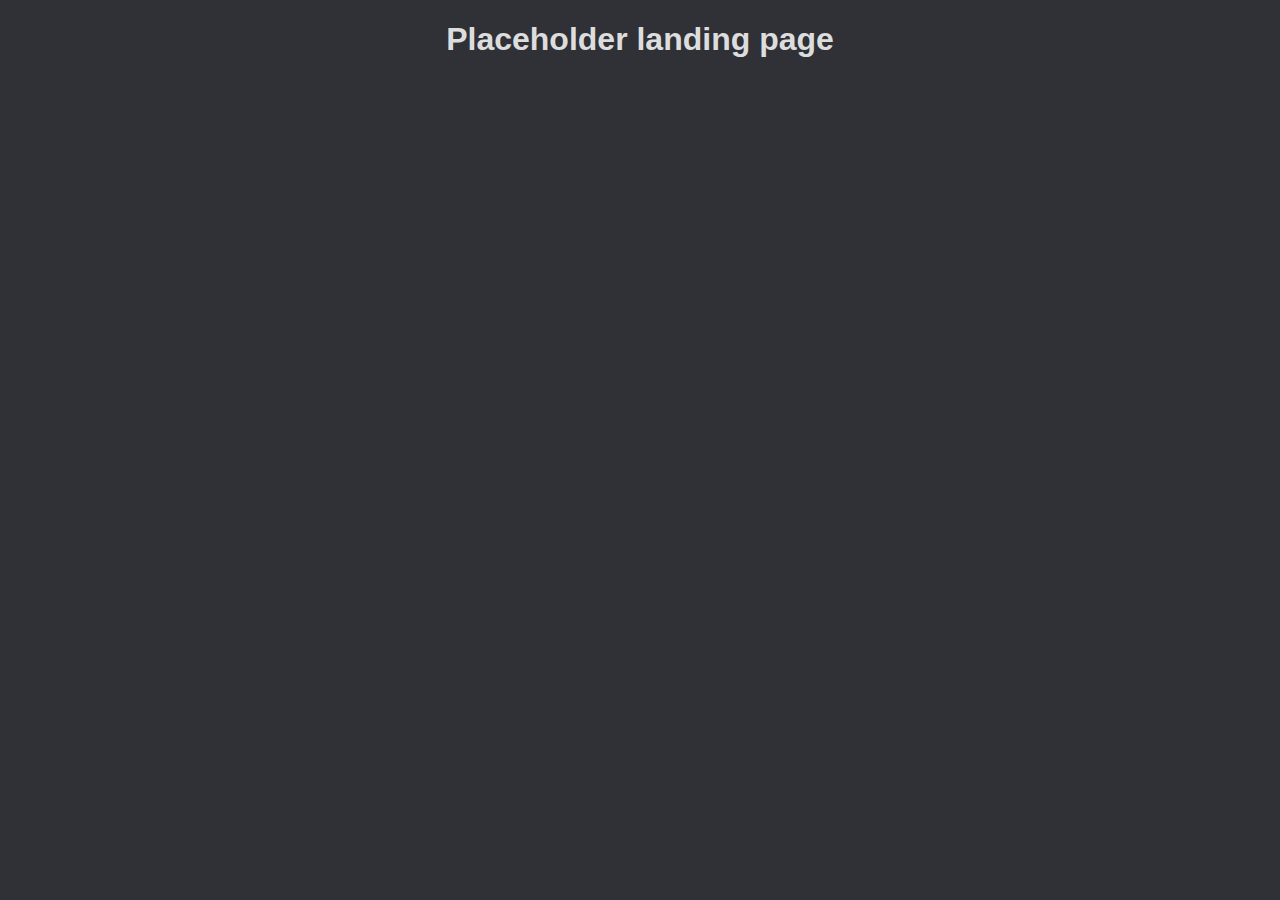
<file: index.html>
<!DOCTYPE html>
<html>

<head>

<title>emi.x landing page</title>
	  
<style>
	  
table, th, td {
border: 1px solid #999999;
border-collapse: collapse;
padding: 5px;
}
#t01 {
text-align: center;
color: #dddddd;
}
#t01 tr:nth-child(even) {
background-color: #444444;
}
#t01 tr:nth-child(odd) {
background-color: #555555;
}
#col1 {
width: 200px;
}
.content {
max-width: 720px;
margin: auto;
font-family: arial;
}

</style>

</head>
   
   
<body style="background-color:#2f3136;">

<div class="content">

<h1 id="t01">Placeholder landing page</h1>

</div>

</body>

</html>
</file>
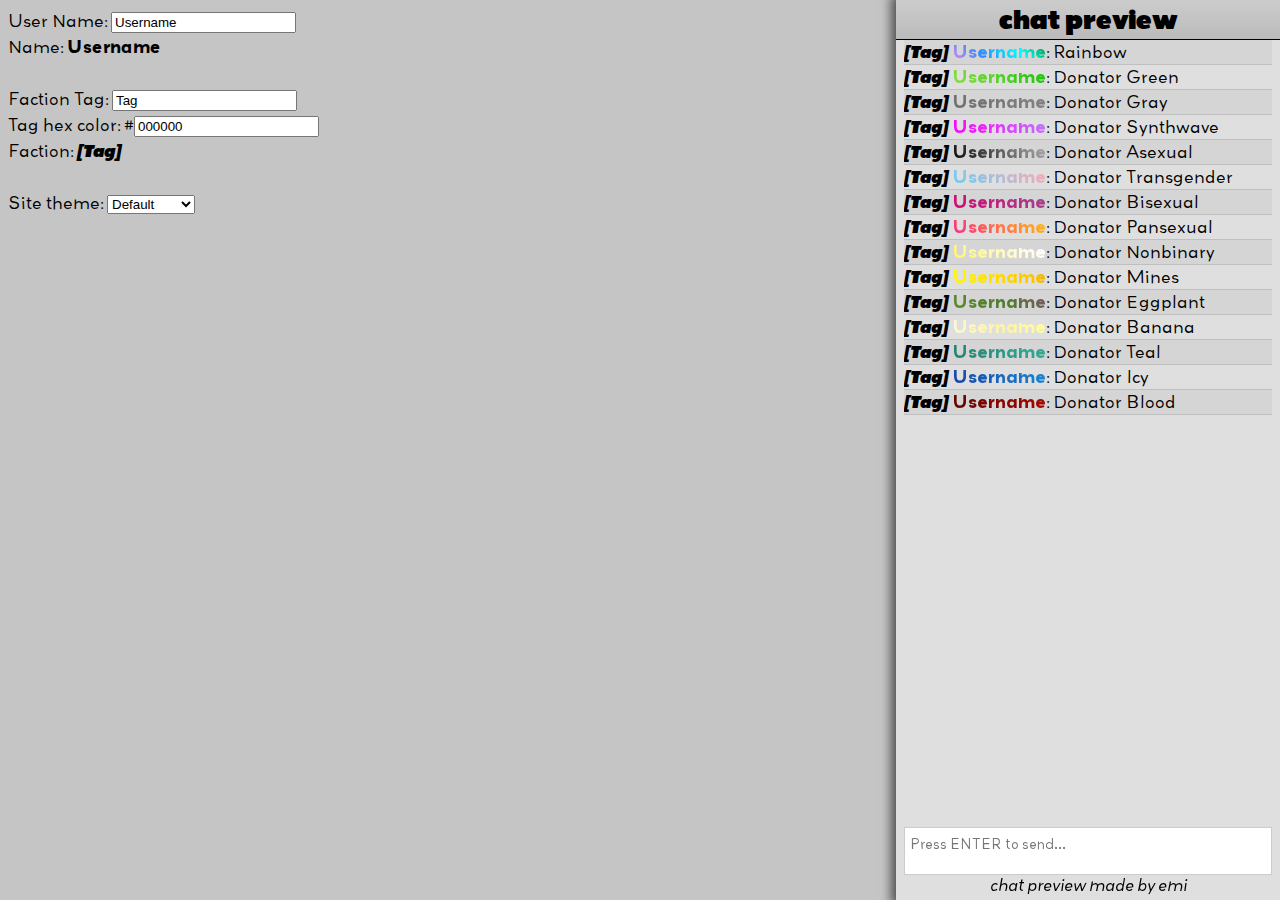
<file: name colors/chat-preview.html>
<head>
<link rel="stylesheet" href="css/stylesheet.css">
<link rel="stylesheet" href="css/font-face.css">
<link rel="stylesheet" id="pageTheme" href="css/default.css">
<style id="factionTagColor"></style>
</head>

<body>

<div class="settings">
User Name: <input type="text" id="usernameInput" name="username" value="Username"><br>
Name: <span class="user"></span><br><br>

Faction Tag: <input type="text" id="factionInput" name="tag" value="Tag" maxlength="5"><br>
Tag hex color: #<input type="text" id="tagHex" name="tagColor" value="000000" maxlength="6"><br>
Faction: <span class="faction-tag"></span><br><br>

Site theme:
<select id="themeSetting">
<option value="default.css">Default</option>
<option value="dark.css">Dark</option>
<option value="darker.css">Darker</option>
<option value="blue.css">Blue</option>
<option value="purple.css">Purple</option>
<option value="green.css">Green</option>
<option value="matte.css">Matte</option>
<option value="terminal.css">Terminal</option>
<option value="red.css">Red</option>
<option value="synthwave.css">Synthwave</option>
</select>
</div>

<aside id="chat-preview">

<header id="chat-header">
<h2><span id="header-text">chat preview</span></h2>
</header>

<div id="chat-body">

<div id="chat-wrapper">

<ul class="chat-body font">

<li class="chat-line">
<span class="faction-tag"></span>
<span class="user donator rainbow"></span>: Rainbow
</li>

<li class="chat-line">
<span class="faction-tag"></span>
<span class="user donator donator--green"></span>: Donator Green
</li>

<li class="chat-line">
<span class="faction-tag"></span>
<span class="user donator donator--gray"></span>: Donator Gray
</li>

<li class="chat-line">
<span class="faction-tag"></span>
<span class="user donator donator--synthwave"></span>: Donator Synthwave
</li>

<li class="chat-line">
<span class="faction-tag"></span>
<span class="user donator donator--ace"></span>: Donator Asexual
</li>

<li class="chat-line">
<span class="faction-tag"></span>
<span class="user donator donator--trans"></span>: Donator Transgender
</li>

<li class="chat-line">
<span class="faction-tag"></span>
<span class="user donator donator--bi"></span>: Donator Bisexual
</li>

<li class="chat-line">
<span class="faction-tag"></span>
<span class="user donator donator--pan"></span>: Donator Pansexual
</li>

<li class="chat-line">
<span class="faction-tag"></span>
<span class="user donator donator--nonbinary"></span>: Donator Nonbinary
</li>

<li class="chat-line">
<span class="faction-tag"></span>
<span class="user donator donator--mines"></span>: Donator Mines
</li>

<li class="chat-line">
<span class="faction-tag"></span>
<span class="user donator donator--eggplant"></span>: Donator Eggplant
</li>

<li class="chat-line">
<span class="faction-tag"></span>
<span class="user donator donator--banana"></span>: Donator Banana
</li>

<li class="chat-line">
<span class="faction-tag"></span>
<span class="user donator donator--teal"></span>: Donator Teal
</li>

<li class="chat-line">
<span class="faction-tag"></span>
<span class="user donator donator--icy"></span>: Donator Icy
</li>

<li class="chat-line">
<span class="faction-tag"></span>
<span class="user donator donator--blood"></span>: Donator Blood
</li>

</ul>
<div id="chat-input">

<label>
<textarea id="chattextbox" placeholder="Press ENTER to send..." maxlength="100"></textarea>
</label>
<div id="banner"> chat preview made by emi
</div>

</div>

</div>

</div>

</aside>

<script type="text/javascript" src="./scripts.js"></script>

</body>
</file>
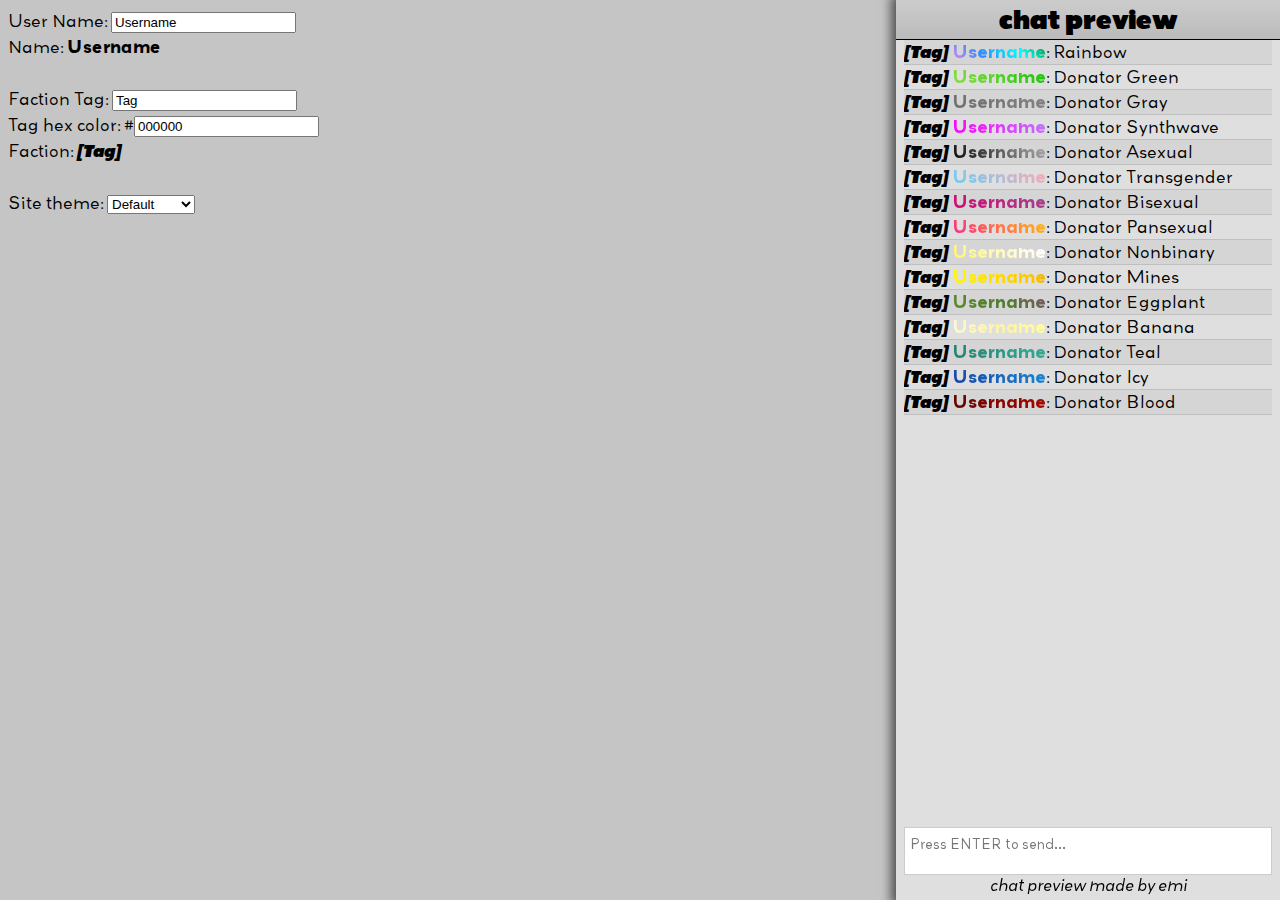
<file: name colors/name colors.html>
<head>
<link rel="stylesheet" href="css/stylesheet.css">
<link rel="stylesheet" href="css/font-face.css">
<link rel="stylesheet" id="pageTheme" href="css/default.css">
<style id="factionTagColor"></style>
</head>

<body>

<div class="settings">
User Name: <input type="text" id="usernameInput" name="username" value="Username"><br>
Name: <span class="user"></span><br><br>

Faction Tag: <input type="text" id="factionInput" name="tag" value="Tag" maxlength="5"><br>
Tag hex color: #<input type="text" id="tagHex" name="tagColor" value="000000" maxlength="6"><br>
Faction: <span class="faction-tag"></span><br><br>

Site theme:
<select id="themeSetting">
<option value="default.css">Default</option>
<option value="dark.css">Dark</option>
<option value="darker.css">Darker</option>
<option value="blue.css">Blue</option>
<option value="purple.css">Purple</option>
<option value="green.css">Green</option>
<option value="matte.css">Matte</option>
<option value="terminal.css">Terminal</option>
<option value="red.css">Red</option>
<option value="synthwave.css">Synthwave</option>
</select>
</div>

<aside id="chat-preview">

<header id="chat-header">
<h2><span id="header-text">chat preview</span></h2>
</header>

<div id="chat-body">

<div id="chat-wrapper">

<ul class="chat-body font">

<li class="chat-line">
<span class="faction-tag"></span>
<span class="user donator rainbow"></span>: Rainbow
</li>

<li class="chat-line">
<span class="faction-tag"></span>
<span class="user donator donator--green"></span>: Donator Green
</li>

<li class="chat-line">
<span class="faction-tag"></span>
<span class="user donator donator--gray"></span>: Donator Gray
</li>

<li class="chat-line">
<span class="faction-tag"></span>
<span class="user donator donator--synthwave"></span>: Donator Synthwave
</li>

<li class="chat-line">
<span class="faction-tag"></span>
<span class="user donator donator--ace"></span>: Donator Asexual
</li>

<li class="chat-line">
<span class="faction-tag"></span>
<span class="user donator donator--trans"></span>: Donator Transgender
</li>

<li class="chat-line">
<span class="faction-tag"></span>
<span class="user donator donator--bi"></span>: Donator Bisexual
</li>

<li class="chat-line">
<span class="faction-tag"></span>
<span class="user donator donator--pan"></span>: Donator Pansexual
</li>

<li class="chat-line">
<span class="faction-tag"></span>
<span class="user donator donator--nonbinary"></span>: Donator Nonbinary
</li>

<li class="chat-line">
<span class="faction-tag"></span>
<span class="user donator donator--mines"></span>: Donator Mines
</li>

<li class="chat-line">
<span class="faction-tag"></span>
<span class="user donator donator--eggplant"></span>: Donator Eggplant
</li>

<li class="chat-line">
<span class="faction-tag"></span>
<span class="user donator donator--banana"></span>: Donator Banana
</li>

<li class="chat-line">
<span class="faction-tag"></span>
<span class="user donator donator--teal"></span>: Donator Teal
</li>

<li class="chat-line">
<span class="faction-tag"></span>
<span class="user donator donator--icy"></span>: Donator Icy
</li>

<li class="chat-line">
<span class="faction-tag"></span>
<span class="user donator donator--blood"></span>: Donator Blood
</li>

</ul>
<div id="chat-input">

<label>
<textarea id="chattextbox" placeholder="Press ENTER to send..." maxlength="100"></textarea>
</label>
<div id="banner"> chat preview made by emi
</div>

</div>

</div>

</div>

</aside>

<script type="text/javascript" src="./scripts.js"></script>

</body>
</file>
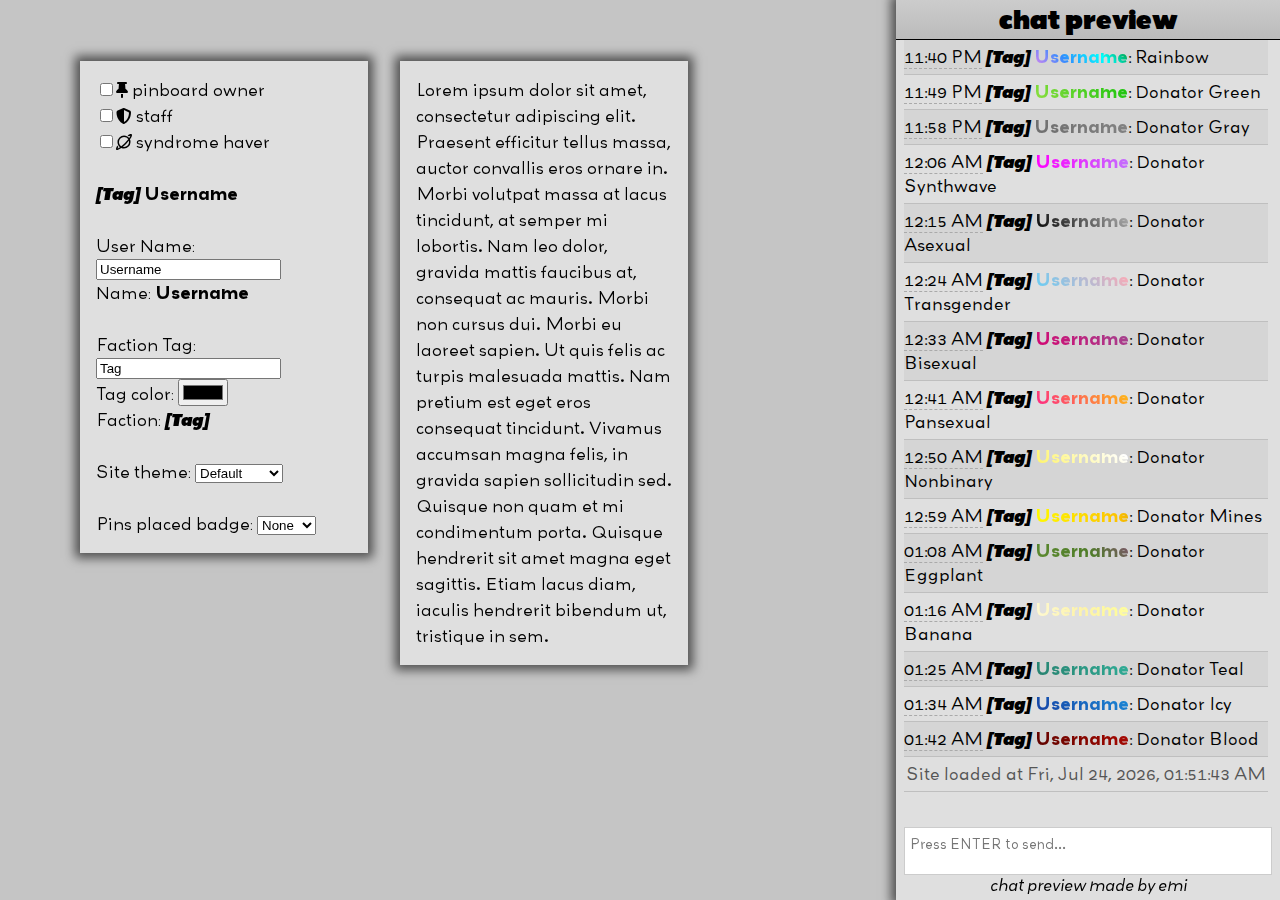
<file: pinboard/chat-preview.html>
<head>
<title>Pinboard chat preview</title>
<link rel="stylesheet" href="css/stylesheet.css">
<link rel="stylesheet" href="css/font-face.css">
<link rel="stylesheet" id="pageTheme" href="css/default.css">
<style id="factionTagColor"></style>
</head>

<body>
<div id="left-panel">

<div id="settings">

<input type="checkbox" id="owner" onclick="iconCheck()" value="true"><i class="owner"></i>pinboard owner<br>
<input type="checkbox" id="staff" onclick="iconCheck()" value="true"><i class="staff"></i>staff<br>
<input type="checkbox" id="syndrome" onclick="iconCheck()" value="on"><i class="syndrome"></i>syndrome haver<br><br>

<span class="pin-badge"></span>
<span class="faction-tag"></span>
<span class="user"></span><br><br>


User Name: <input type="text" id="usernameInput" name="username" value="Username"><br>
Name: <span class="user"></span><br><br>

Faction Tag: <input type="text" id="factionInput" name="tag" value="Tag" maxlength="5"><br>
Tag color: <input type="color" id="tagColor" name="tagColor"><br>
Faction: <span class="faction-tag"></span><br><br>

Site theme:
<select id="themeSetting">
<option value="default.css">Default</option>
<option value="dark.css">Dark</option>
<option value="darker.css">Darker</option>
<option value="blue.css">Blue</option>
<option value="purple.css">Purple</option>
<option value="green.css">Green</option>
<option value="matte.css">Matte</option>
<option value="terminal.css">Terminal</option>
<option value="red.css">Red</option>
<option value="synthwave.css">Synthwave</option>
</select><br><br>

Pins placed badge:
<select id="pinsBadge">
<option value="0">None</option>
<option value="<1k">&lt;1k</option>
<option value="1k+">1k+</option>
<option value="5k+">5k+</option>
<option value="10k+">10k+</option>
<option value="25k+">25k+</option>
<option value="50k+">50k+</option>
<option value="100k+">100k+</option>
<option value="200k+">200k+</option>
<option value="300k+">300k+</option>
<option value="400k+">400k+</option>
<option value="500k+">500k+</option>
<option value="600k+">600k+</option>
<option value="700k+">700k+</option>
<option value="800k+">800k+</option>
<option value="900k+">900k+</option>
<option value="1M+">1M+</option>
</select>

</div>

<div id="info-box">
Lorem ipsum dolor sit amet, consectetur adipiscing elit. Praesent efficitur tellus massa, auctor convallis eros ornare in. Morbi volutpat massa at lacus tincidunt, at semper mi lobortis. Nam leo dolor, gravida mattis faucibus at, consequat ac mauris. Morbi non cursus dui. Morbi eu laoreet sapien. Ut quis felis ac turpis malesuada mattis. Nam pretium est eget eros consequat tincidunt. Vivamus accumsan magna felis, in gravida sapien sollicitudin sed. Quisque non quam et mi condimentum porta. Quisque hendrerit sit amet magna eget sagittis. Etiam lacus diam, iaculis hendrerit bibendum ut, tristique in sem.
</div>

</div>

<aside id="chat-preview">

<header id="chat-header">
<h2><span id="header-text">chat preview</span></h2>
</header>

<div id="chat-body">

<div id="chat-wrapper">

<ul class="chat-body font">

<li class="chat-line">
<span class="timestamps"></span>
<span class="icons"></span>
<span class="pin-badge"></span>
<span class="faction-tag"></span>
<span class="user donator rainbow"></span>: Rainbow
</li>

<li class="chat-line">
<span class="timestamps"></span>
<span class="icons"></span>
<span class="pin-badge"></span>
<span class="faction-tag"></span>
<span class="user donator donator--green"></span>: Donator Green
</li>

<li class="chat-line">
<span class="timestamps"></span>
<span class="icons"></span>
<span class="pin-badge"></span>
<span class="faction-tag"></span>
<span class="user donator donator--gray"></span>: Donator Gray
</li>

<li class="chat-line">
<span class="timestamps"></span>
<span class="icons"></span>
<span class="pin-badge"></span>
<span class="faction-tag"></span>
<span class="user donator donator--synthwave"></span>: Donator Synthwave
</li>

<li class="chat-line">
<span class="timestamps"></span>
<span class="icons"></span>
<span class="pin-badge"></span>
<span class="faction-tag"></span>
<span class="user donator donator--ace"></span>: Donator Asexual
</li>

<li class="chat-line">
<span class="timestamps"></span>
<span class="icons"></span>
<span class="pin-badge"></span>
<span class="faction-tag"></span>
<span class="user donator donator--trans"></span>: Donator Transgender
</li>

<li class="chat-line">
<span class="timestamps"></span>
<span class="icons"></span>
<span class="pin-badge"></span>
<span class="faction-tag"></span>
<span class="user donator donator--bi"></span>: Donator Bisexual
</li>

<li class="chat-line">
<span class="timestamps"></span>
<span class="icons"></span>
<span class="pin-badge"></span>
<span class="faction-tag"></span>
<span class="user donator donator--pan"></span>: Donator Pansexual
</li>

<li class="chat-line">
<span class="timestamps"></span>
<span class="icons"></span>
<span class="pin-badge"></span>
<span class="faction-tag"></span>
<span class="user donator donator--nonbinary"></span>: Donator Nonbinary
</li>

<li class="chat-line">
<span class="timestamps"></span>
<span class="icons"></span>
<span class="pin-badge"></span>
<span class="faction-tag"></span>
<span class="user donator donator--mines"></span>: Donator Mines
</li>

<li class="chat-line">
<span class="timestamps"></span>
<span class="icons"></span>
<span class="pin-badge"></span>
<span class="faction-tag"></span>
<span class="user donator donator--eggplant"></span>: Donator Eggplant
</li>

<li class="chat-line">
<span class="timestamps"></span>
<span class="icons"></span>
<span class="pin-badge"></span>
<span class="faction-tag"></span>
<span class="user donator donator--banana"></span>: Donator Banana
</li>

<li class="chat-line">
<span class="timestamps"></span>
<span class="icons"></span>
<span class="pin-badge"></span>
<span class="faction-tag"></span>
<span class="user donator donator--teal"></span>: Donator Teal
</li>

<li class="chat-line">
<span class="timestamps"></span>
<span class="icons"></span>
<span class="pin-badge"></span>
<span class="faction-tag"></span>
<span class="user donator donator--icy"></span>: Donator Icy
</li>

<li class="chat-line">
<span class="timestamps"></span>
<span class="icons"></span>
<span class="pin-badge"></span>
<span class="faction-tag"></span>
<span class="user donator donator--blood"></span>: Donator Blood
</li>

<li class="chat-line" id="page-loaded">
<span id="load-message"></span>
</li>

</ul>
<div id="chat-input">

<label>
<textarea id="chattextbox" placeholder="Press ENTER to send..." maxlength="100"></textarea>
</label>
<div id="banner">chat preview made by emi
</div>

</div>

</div>

</div>

</aside>

<script type="text/javascript" src="./scripts.js"></script>

</body>
</file>
<file: name colors/css/stylesheet.css>
body {
	color: var(--general-text-color);
	background: var(--general-background);
	font-family:Grenadine MVB;
}
#chat-preview {
	position: fixed;
	left: initial;
	top: 0;
	right: 0;
	width: 30%;
	min-width: 300px;
	height: 100%;
	box-shadow: 0 0 10px 5px #0009;
    background: var(--panel-background);
    color: var(--panel-text-color);
}
#chat-header {
  color: var(--panel-header-text-color);
  background: var(--panel-header-background);
  border-bottom: 1px solid var(--panel-border-color);
  display: flex;
  justify-content: center;
  align-items:center;
  white-space: nowrap;
  height: 2.5rem;
  line-height: 2.5rem;
  padding: 0 1rem;
  box-sizing: border-box;
}
#header-text {
	font-weight: 900;
}
#chat-body {
	overflow: auto;
	height: calc(100% - 2.75em);
	padding: 0 .5rem;
	display: block;
}
#chat-wrapper {
  display: block;
  height: 99%;
  box-sizing: border-box;
}
#chat-input {
  height: 3rem;
  position: absolute;
  bottom: calc(5px + 1.25rem);
  width: calc(100% - 16px);
}
#chattextbox {
  font-family: Grenadine MVB;
  font-weight: 100;
  font-style: normal;
  width: 100%;
  height: 100%;
  margin: 0;
  padding: 5px 1.75rem 5px 5px;
  resize: none;
  border: 1px solid var(--input-border-color);
  background: var(--input-background);
  color: var(--input-text-color);
}
#banner {
  height: 1.25em;
  line-height: 1.25em;
  font-size: 1em;
  font-style: italic;
  opacity: 100%;
  overflow-y: hidden;
  text-align: center;
}
.chat-body {
  overflow: auto;
  overflow-x: hidden;
  margin: 0;
  padding: 0;
  list-style: none;
  height: calc(100% - 4.25rem);
}
.rainbow {
  background-image:linear-gradient(45deg,violet,#308dff,#0ff,green,#ff0,orange,red,orange,#ff0,green,#0ff,#308dff,violet,violet);
  background-size:500px 100%;
  animation:rainbow-move 4s linear 1ms infinite;
  transform:rotateZ(360deg)
}
@keyframes donator-move {
  0% {
    background-position:5px 0
  }
  100% {
    background-position:-500px 0
  }
}
.donator {
  background-size:500px 100%;
  animation:donator-move 4s linear 1ms infinite;
  transform:rotateZ(360deg)
}
.donator.donator--green {
  background-image:linear-gradient(45deg,#94e044,#02be01 25%,#005f00 50%,#02be01 75%,#94e044 90%)
}
.donator.donator--gray {
  background-image:linear-gradient(45deg,hsl(0,0%,42.5%) 0,hsl(0,0%,63.5%) 50%,hsl(0,0%,42.5%) 100%)
}
.donator.donator--synthwave {
  background-image:linear-gradient(90deg,#f0f,#af94fc,#0ff ,#7544ff,#f0f)
}
.donator.donator--ace {
  background-image:linear-gradient(45deg,#000,#a3a3a3,#fff ,purple,#000,#000)
}
.donator.donator--trans {
  background-image:linear-gradient(45deg,#5ecff8,#f4abb8,#fff,#f4abb8,#5ecff8,#5ecff8)
}
.donator.donator--bi {
  background-image:linear-gradient(45deg,#d60370,#9a4f94,#0038a7,#d60370,#d60370)
}
.donator.donator--pan {
  background-image:linear-gradient(45deg,#fe218b,#fed700,#21b0fe,#fe218b,#fe218b)
}
.donator.donator--nonbinary {
  background-image:linear-gradient(45deg,#fff45f,#fff,#9c59d1,#000,#fff45f,#fff45f)
}
.donator.donator--mines {
  background-image:linear-gradient(90deg,#fffa00,#fcc200,#8f4a16,#b46e30,#8f4a16,#ffba00,#fff000)
}
.donator.donator--eggplant {
  background-image:linear-gradient(45deg,#5e8c31,#507d2a,#8e4585,#8e4585,#8e4585,#702963,#8b4789,#8b4789,#5e8c31)
}
.donator.donator--banana {
  background-image:linear-gradient(80deg,#fef9d3,#fdf3a7,#ff9,#ffff31,#ffe135,#7e5126,#ffe135,#ffff31,#ff9,#fdf3a7,#fef9d3)
}
.donator.donator--teal {
  background-image:linear-gradient(45deg,#277e6c,#32b69f,#88fff3,#32b69f,#277e6c)
}
.donator.donator--icy {
  background-image:linear-gradient(45deg,#153fa2,#1c95df,#a0e8ff,#1c95df,#153fa2)
}
.donator.donator--blood {
  background-image:linear-gradient(45deg,#5a0400,#990700,#d81515,#ff635e,#d81515,#990700,#5a0400)
}
.user {
	font-weight:700;
}
.faction-tag {
	font-weight:900;
	font-style:italic;
}
.user.donator {
  display:inline-block;
  -webkit-background-clip:text;
  background-clip:text;
  -webkit-text-fill-color:transparent!important;
  color:transparent!important;
  text-shadow:none!important
}
ul.chat-body {
  background: var(--panel-background);
}
ul.chat-body li.chat-line:nth-of-type(odd) {
  background: var(--chat-odd-background);
}
ul.chat-body li.chat-line {
  line-height:1.5em;
  border-bottom:1px solid var(--chat-separator-color);
  overflow:hidden;
  position:relative;
}
</file>
<file: name colors/css/font-face.css>
@font-face {
  font-family:'Grenadine MVB';
  src:url(../fonts/GrenadineMVB-Black.woff2) format('woff2'),
  url(../fonts/GrenadineMVB-Black.woff) format('woff');
  font-weight:900;
  font-style:normal;
  font-display:swap
}
@font-face {
  font-family:'Grenadine MVB';
  src:url(../fonts/GrenadineMVB-Med.woff2) format('woff2'),
  url(../fonts/GrenadineMVB-Med.woff) format('woff');
  font-weight:500;
  font-style:normal;
  font-display:swap
}
@font-face {
  font-family:'Grenadine MVB';
  src:url(../fonts/GrenadineMVB-BoldItalic.woff2) format('woff2'),
  url(../fonts/GrenadineMVB-BoldItalic.woff) format('woff');
  font-weight:700;
  font-style:italic;
  font-display:swap
}
@font-face {
  font-family:'Grenadine MVB';
  src:url(../fonts/GrenadineMVB-Bold.woff2) format('woff2'),
  url(../fonts/GrenadineMVB-Bold.woff) format('woff');
  font-weight:700;
  font-style:normal;
  font-display:swap
}
@font-face {
  font-family:'Grenadine MVB';
  src:url(../fonts/GrenadineMVB-ExBdItalic.woff2) format('woff2'),
  url(../fonts/GrenadineMVB-ExBdItalic.woff) format('woff');
  font-weight:800;
  font-style:italic;
  font-display:swap
}
@font-face {
  font-family:'Grenadine MVB';
  src:url(../fonts/GrenadineMVB-Italic.woff2) format('woff2'),
  url(../fonts/GrenadineMVB-Italic.woff) format('woff');
  font-weight:400;
  font-style:italic;
  font-display:swap
}
@font-face {
  font-family:'Grenadine MVB';
  src:url(../fonts/GrenadineMVB-MedItalic.woff2) format('woff2'),
  url(../fonts/GrenadineMVB-MedItalic.woff) format('woff');
  font-weight:500;
  font-style:italic;
  font-display:swap
}
@font-face {
  font-family:'Grenadine MVB';
  src:url(../fonts/GrenadineMVB-Reg.woff2) format('woff2'),
  url(../fonts/GrenadineMVB-Reg.woff) format('woff');
  font-weight:400;
  font-style:normal;
  font-display:swap
}
@font-face {
  font-family:'Grenadine MVB';
  src:url(../fonts/GrenadineMVB-ExBd.woff2) format('woff2'),
  url(../fonts/GrenadineMVB-ExBd.woff) format('woff');
  font-weight:800;
  font-style:normal;
  font-display:swap
}
@font-face {
  font-family:'Grenadine MVB';
  src:url(../fonts/GrenadineMVB-UltraItalic.woff2) format('woff2'),
  url(../fonts/GrenadineMVB-UltraItalic.woff) format('woff');
  font-weight:1000;
  font-style:italic;
  font-display:swap
}
@font-face {
  font-family:'Grenadine MVB';
  src:url(../fonts/GrenadineMVB-Ultra.woff2) format('woff2'),
  url(../fonts/GrenadineMVB-Ultra.woff) format('woff');
  font-weight:1000;
  font-style:normal;
  font-display:swap
}
@font-face {
  font-family:'Grenadine MVB';
  src:url(../fonts/GrenadineMVB-BlkItalic.woff2) format('woff2'),
  url(../fonts/GrenadineMVB-BlkItalic.woff) format('woff');
  font-weight:900;
  font-style:italic;
  font-display:swap
}
</file>
<file: name colors/css/default.css>
/* default theme */ 

html {
  --general-text-color:#000;
  --general-background:#c5c5c5;
  --kbd-background:#eee;
  --kbd-border-color:#ddd;
  --kbd-text-color:black;
  --button-background:#ddd;
  --button-border-color:#999;
  --button-text-color:#000;
  --button-text-color-disabled:#555;
  --button-border-color-disabled:#777;
  --button-background-disabled:#aaa;
  --button-text-color-hover:#fff;
  --button-border-color-hover:#999;
  --button-background-hover:#ce4747;
  --dangerous-button-text-color:#fff;
  --dangerous-button-background:#e20;
  --dangerous-button-border-color:unset;
  --dangerous-button-text-color-hover:var(--dangerous-button-text-color);
  --dangerous-button-background-hover:#f10;
  --dangerous-button-border-color-hover:var(--dangerous-button-border-color);
  --floating-panel-text-color:inherit;
  --floating-panel-border-color:#ccc;
  --floating-panel-background:#eee;
  --bubble-background:rgba(0, 0, 0, 0.7);
  --bubble-text-color:#fff;
  --palette-background:rgba(255, 255, 255, 0.8);
  --palette-item-border-color:black;
  --palette-overlay-background:rgba(255, 255, 255, 0.9);
  --palette-overlay-text-color:#000;
  --palette-deselect-button-color:inherit;
  --palette-number-text-color:#000;
  --palette-number-background-color:#fff;
  --cursor-text-color:#000;
  --cursor-text-background-color:#fff;
  --selection-color:unset;
  --selection-background-color:unset;
  --undo-text-color:#000;
  --undo-background:linear-gradient(to top, #FFFC, #FFF);
  --undo-border-color:#000;
  --input-text-color:#000;
  --input-background:#fff;
  --input-border-color:#ccc;
  --input-placeholder-text-color:#666;
  --text-blue-color:#00a;
  --text-green-color:#0a0;
  --text-red-color:#a00;
  --text-muted-color:#8c8c8c;
  --text-yellow-color:#f0ff27;
  --text-orange-color:#e67700;
  --copypulse-color:rgba(0, 211, 221, 0.7);
  --error-color:#cc3333;
  --notification-color:#b20;
  --ping-highlight-color:#feedd1;
  --ping-flash-color:#8ef7d1;
  --ping-counter-color:#ffa500;
  --reply-highlight-color:#ffdfab;
  --notification-expiry-color:#b66;
  --panel-background:#dfdfdf;
  --panel-text-color:inherit;
  --panel-border-color:#000;
  --panel-header-text-color:inherit;
  --panel-header-background:linear-gradient(to bottom, #ccc, #bbb);
  --panel-footer-text-color:#666;
  --panel-footer-background:#d6d6d6;
  --panel-close-button-color:#a00;
  --panel-close-button-color-hover:var(--panel-close-button-color);
  --panel-close-button-color-active:var(--panel-close-button-color);
  --panel-article-background:#0002;
  --panel-article-text-color:var(--panel-text-color);
  --panel-article-border-color:var(--panel-border-color);
  --panel-article-header-text-color:inherit;
  --panel-article-header-background:var(--panel-header-background);
  --panel-article-footer-text-color:var(--panel-footer-text-color);
  --panel-article-footer-background:var(--panel-footer-background);
  --panel-trigger-outline-color:#AAA;
  --chat-separator-color:#bfbfbf;
  --chat-odd-background:#d5d5d5;
  --chat-abbr-underline-color:#aaa;
  --chat-badge-background:#ccc;
  --chat-badge-text-color:#770;
  --chat-mention-text-color:#800080;
  --chat-server-action-text-color:#555;
  --chat-user-text-shadow-color:#ccc;
  --chat-purged-text-color:#888;
  --chat-shadowbanned-text-color:#F66;
  --chat-tobottom-text-color:#fff;
  --chat-tobottom-background:#66a;
  --chat-tobottom-text-color-hover:var(--chat-tobottom-text-color);
  --chat-tobottom-background-hover:#5c5ca0;
  --chat-typeahead-menu-background:#b9b9b9;
  --chat-typeahead-item-text-color:inherit;
  --chat-typeahead-item-background:#a3a3a3;
  --chat-typeahead-item-background-hover:#949494;
  --chat-typeahead-item-background-active:#828282;
  --emoji-picker-border-color:#CCCCCC;
  --emoji-picker-background:#FFFFFF;
  --emoji-picker-preview-name-text-color:#000000;
  --emoji-picker-tab-icon-color:#666666;
  --emoji-picker-tab-icon-color-selected:#4F81E5;
  --emoji-picker-section-text-color:#333333;
  --emoji-picker-emoji-background-hover:#E8F4F9;
  --emoji-picker-search-input-border-color:#CCCCCC;
  --emoji-picker-search-input-border-color-focus:#4F81E5;
  --emoji-picker-search-input-background:#fff;
  --emoji-picker-search-input-text-color:#000;
  --emoji-picker-search-icon-color:#CCCCCC;
  --emoji-picker-search-no-results-color:#666666;
  --emoji-picker-variant-overlay-background:rgba(0, 0, 0, 0.8);
  --emoji-picker-variant-popup-background:#FFFFFF;
  accent-color:#4f81e5
}
</file>
<file: pinboard/css/stylesheet.css>
html {
  --general-text-color:#000;
  --general-background:#c5c5c5;
  --kbd-background:#eee;
  --kbd-border-color:#ddd;
  --kbd-text-color:black;
  --button-background:#ddd;
  --button-border-color:#999;
  --button-text-color:#000;
  --button-text-color-disabled:#555;
  --button-border-color-disabled:#777;
  --button-background-disabled:#aaa;
  --button-text-color-hover:#fff;
  --button-border-color-hover:#999;
  --button-background-hover:#ce4747;
  --dangerous-button-text-color:#fff;
  --dangerous-button-background:#e20;
  --dangerous-button-border-color:unset;
  --dangerous-button-text-color-hover:var(--dangerous-button-text-color);
  --dangerous-button-background-hover:#f10;
  --dangerous-button-border-color-hover:var(--dangerous-button-border-color);
  --floating-panel-text-color:inherit;
  --floating-panel-border-color:#ccc;
  --floating-panel-background:#eee;
  --bubble-background:rgba(0, 0, 0, 0.7);
  --bubble-text-color:#fff;
  --palette-background:rgba(255, 255, 255, 0.8);
  --palette-item-border-color:black;
  --palette-overlay-background:rgba(255, 255, 255, 0.9);
  --palette-overlay-text-color:#000;
  --palette-deselect-button-color:inherit;
  --palette-number-text-color:#000;
  --palette-number-background-color:#fff;
  --cursor-text-color:#000;
  --cursor-text-background-color:#fff;
  --selection-color:unset;
  --selection-background-color:unset;
  --undo-text-color:#000;
  --undo-background:linear-gradient(to top, #FFFC, #FFF);
  --undo-border-color:#000;
  --input-text-color:#000;
  --input-background:#fff;
  --input-border-color:#ccc;
  --input-placeholder-text-color:#666;
  --text-blue-color:#00a;
  --text-green-color:#0a0;
  --text-red-color:#a00;
  --text-muted-color:#8c8c8c;
  --text-yellow-color:#f0ff27;
  --text-orange-color:#e67700;
  --copypulse-color:rgba(0, 211, 221, 0.7);
  --error-color:#cc3333;
  --notification-color:#b20;
  --ping-highlight-color:#feedd1;
  --ping-flash-color:#8ef7d1;
  --ping-counter-color:#ffa500;
  --reply-highlight-color:#ffdfab;
  --notification-expiry-color:#b66;
  --panel-background:#dfdfdf;
  --panel-text-color:inherit;
  --panel-border-color:#000;
  --panel-header-text-color:inherit;
  --panel-header-background:linear-gradient(to bottom, #ccc, #bbb);
  --panel-footer-text-color:#666;
  --panel-footer-background:#d6d6d6;
  --panel-close-button-color:#a00;
  --panel-close-button-color-hover:var(--panel-close-button-color);
  --panel-close-button-color-active:var(--panel-close-button-color);
  --panel-article-background:#0002;
  --panel-article-text-color:var(--panel-text-color);
  --panel-article-border-color:var(--panel-border-color);
  --panel-article-header-text-color:inherit;
  --panel-article-header-background:var(--panel-header-background);
  --panel-article-footer-text-color:var(--panel-footer-text-color);
  --panel-article-footer-background:var(--panel-footer-background);
  --panel-trigger-outline-color:#AAA;
  --chat-separator-color:#bfbfbf;
  --chat-odd-background:#d5d5d5;
  --chat-abbr-underline-color:#aaa;
  --chat-badge-background:#ccc;
  --chat-badge-text-color:#770;
  --chat-mention-text-color:#800080;
  --chat-server-action-text-color:#555;
  --chat-user-text-shadow-color:#ccc;
  --chat-purged-text-color:#888;
  --chat-shadowbanned-text-color:#F66;
  --chat-tobottom-text-color:#fff;
  --chat-tobottom-background:#66a;
  --chat-tobottom-text-color-hover:var(--chat-tobottom-text-color);
  --chat-tobottom-background-hover:#5c5ca0;
  --chat-typeahead-menu-background:#b9b9b9;
  --chat-typeahead-item-text-color:inherit;
  --chat-typeahead-item-background:#a3a3a3;
  --chat-typeahead-item-background-hover:#949494;
  --chat-typeahead-item-background-active:#828282;
  --emoji-picker-border-color:#CCCCCC;
  --emoji-picker-background:#FFFFFF;
  --emoji-picker-preview-name-text-color:#000000;
  --emoji-picker-tab-icon-color:#666666;
  --emoji-picker-tab-icon-color-selected:#4F81E5;
  --emoji-picker-section-text-color:#333333;
  --emoji-picker-emoji-background-hover:#E8F4F9;
  --emoji-picker-search-input-border-color:#CCCCCC;
  --emoji-picker-search-input-border-color-focus:#4F81E5;
  --emoji-picker-search-input-background:#fff;
  --emoji-picker-search-input-text-color:#000;
  --emoji-picker-search-icon-color:#CCCCCC;
  --emoji-picker-search-no-results-color:#666666;
  --emoji-picker-variant-overlay-background:rgba(0, 0, 0, 0.8);
  --emoji-picker-variant-popup-background:#FFFFFF;
  accent-color:#4f81e5
}
body {
	color: var(--general-text-color);
	background: var(--general-background);
	font-family:Grenadine MVB;
}
#chat-preview {
	position: fixed;
	left: initial;
	top: 0;
	right: 0;
	width: 30%;
	min-width: 300px;
	height: 100%;
	box-shadow: 0 0 10px 5px #0009;
    background: var(--panel-background);
    color: var(--panel-text-color);
}
#left-panel {
	position: fixed;
	left: 5%;
	top: 5%;
	width: 50%;
	min-width: 500px;
	height: 90%;
	overflow: auto;
	display: table;
}
#settings {
	float: left;
	width: 40%;
	box-shadow: 0 0 10px 5px #0009;
    background: var(--panel-background);
    color: var(--panel-text-color);
	padding: 1rem;
	margin: 1rem;
}
#info-box {
	float: right;
	width: 40%;
	box-shadow: 0 0 10px 5px #0009;
    background: var(--panel-background);
    color: var(--panel-text-color);
	padding: 1rem;
	margin: 1rem;
}
#chat-header {
  color: var(--panel-header-text-color);
  background: var(--panel-header-background);
  border-bottom: 1px solid var(--panel-border-color);
  display: flex;
  justify-content: center;
  align-items:center;
  white-space: nowrap;
  height: 2.5rem;
  line-height: 2.5rem;
  padding: 0 1rem;
  box-sizing: border-box;
}
#header-text {
	font-weight: 900;
}
#chat-body {
	overflow: auto;
	height: calc(100% - 2.75em);
	padding: 0 .5rem;
	display: block;
}
#chat-wrapper {
  display: block;
  height: 99%;
  box-sizing: border-box;
}
#chat-input {
  height: 3rem;
  position: absolute;
  bottom: calc(5px + 1.25rem);
  width: calc(100% - 16px);
}
#chattextbox {
  font-family: Grenadine MVB;
  font-weight: 100;
  font-style: normal;
  width: 100%;
  height: 100%;
  margin: 0;
  padding: 5px 1.75rem 5px 5px;
  resize: none;
  border: 1px solid var(--input-border-color);
  background: var(--input-background);
  color: var(--input-text-color);
}
#banner {
  height: 1.25em;
  line-height: 1.25em;
  font-size: 1em;
  font-style: italic;
  opacity: 100%;
  overflow-y: hidden;
  text-align: center;
}
.chat-body {
  overflow: auto;
  overflow-x: hidden;
  margin: 0;
  padding: 0;
  list-style: none;
  height: calc(100% - 4.25rem);
}
.rainbow {
  background-image:linear-gradient(45deg,violet,#308dff,#0ff,green,#ff0,orange,red,orange,#ff0,green,#0ff,#308dff,violet,violet);
  background-size:500px 100%;
  animation:rainbow-move 4s linear 1ms infinite;
  transform:rotateZ(360deg)
}
@keyframes donator-move {
  0% {
    background-position:5px 0
  }
  100% {
    background-position:-500px 0
  }
}
.donator {
  background-size:500px 100%;
  animation:donator-move 4s linear 1ms infinite;
  transform:rotateZ(360deg)
}
.donator.donator--green {
  background-image:linear-gradient(45deg,#94e044,#02be01 25%,#005f00 50%,#02be01 75%,#94e044 90%)
}
.donator.donator--gray {
  background-image:linear-gradient(45deg,hsl(0,0%,42.5%) 0,hsl(0,0%,63.5%) 50%,hsl(0,0%,42.5%) 100%)
}
.donator.donator--synthwave {
  background-image:linear-gradient(90deg,#f0f,#af94fc,#0ff ,#7544ff,#f0f)
}
.donator.donator--ace {
  background-image:linear-gradient(45deg,#000,#a3a3a3,#fff ,purple,#000,#000)
}
.donator.donator--trans {
  background-image:linear-gradient(45deg,#5ecff8,#f4abb8,#fff,#f4abb8,#5ecff8,#5ecff8)
}
.donator.donator--bi {
  background-image:linear-gradient(45deg,#d60370,#9a4f94,#0038a7,#d60370,#d60370)
}
.donator.donator--pan {
  background-image:linear-gradient(45deg,#fe218b,#fed700,#21b0fe,#fe218b,#fe218b)
}
.donator.donator--nonbinary {
  background-image:linear-gradient(45deg,#fff45f,#fff,#9c59d1,#000,#fff45f,#fff45f)
}
.donator.donator--mines {
  background-image:linear-gradient(90deg,#fffa00,#fcc200,#8f4a16,#b46e30,#8f4a16,#ffba00,#fff000)
}
.donator.donator--eggplant {
  background-image:linear-gradient(45deg,#5e8c31,#507d2a,#8e4585,#8e4585,#8e4585,#702963,#8b4789,#8b4789,#5e8c31)
}
.donator.donator--banana {
  background-image:linear-gradient(80deg,#fef9d3,#fdf3a7,#ff9,#ffff31,#ffe135,#7e5126,#ffe135,#ffff31,#ff9,#fdf3a7,#fef9d3)
}
.donator.donator--teal {
  background-image:linear-gradient(45deg,#277e6c,#32b69f,#88fff3,#32b69f,#277e6c)
}
.donator.donator--icy {
  background-image:linear-gradient(45deg,#153fa2,#1c95df,#a0e8ff,#1c95df,#153fa2)
}
.donator.donator--blood {
  background-image:linear-gradient(45deg,#5a0400,#990700,#d81515,#ff635e,#d81515,#990700,#5a0400)
}
.user {
	font-weight:700;
}
.faction-tag {
	font-weight:900;
	font-style:italic;
}
.user.donator {
  display:inline-block;
  -webkit-background-clip:text;
  background-clip:text;
  -webkit-text-fill-color:transparent!important;
  color:transparent!important;
  text-shadow:none!important
}
ul.chat-body {
  background: var(--panel-background);
}
ul.chat-body li.chat-line:nth-of-type(odd) {
  background: var(--chat-odd-background);
}
ul.chat-body li.chat-line {
  line-height:1.5em;
  border-bottom:1px solid var(--chat-separator-color);
  overflow:hidden;
  position:relative;
  padding: 5px 0;
  margin-right: .25rem;
}
.pin-badge {
  line-height: 1em;
  background: var(--chat-badge-background);
  padding: .15em .5em;
  border-radius: 1em;
  color: var(--chat-badge-text-color);
}
#page-loaded {
  text-align: center;
  font-weight: 400;
  color: var(--chat-server-action-text-color);
}
.timestamps {
	border-bottom: 1px dashed var(--chat-abbr-underline-color);
}
.staff:before {
	font-family: "Font Awesome 6 Pro";
	font-weight: 900;
	font-style: normal;
	content: "\f3ed";
	margin-right: .25rem;
}
.owner:before {
	font-family: "Font Awesome 6 Pro";
	font-weight: 900;
	font-style: normal;
	content: "\f08d";
	margin-right: .25rem;
}
.syndrome:before {
	font-family: "Font Awesome 6 Pro";
	font-weight: 400;
	font-style: normal;
	content: "\e020";
	margin-right: .25rem;
}
</file>
<file: pinboard/css/font-face.css>
@font-face {
  font-family:'Grenadine MVB';
  src:url(../fonts/GrenadineMVB-Black.woff2) format('woff2'),
  url(../fonts/GrenadineMVB-Black.woff) format('woff');
  font-weight:900;
  font-style:normal;
  font-display:swap
}
@font-face {
  font-family:'Grenadine MVB';
  src:url(../fonts/GrenadineMVB-Med.woff2) format('woff2'),
  url(../fonts/GrenadineMVB-Med.woff) format('woff');
  font-weight:500;
  font-style:normal;
  font-display:swap
}
@font-face {
  font-family:'Grenadine MVB';
  src:url(../fonts/GrenadineMVB-BoldItalic.woff2) format('woff2'),
  url(../fonts/GrenadineMVB-BoldItalic.woff) format('woff');
  font-weight:700;
  font-style:italic;
  font-display:swap
}
@font-face {
  font-family:'Grenadine MVB';
  src:url(../fonts/GrenadineMVB-Bold.woff2) format('woff2'),
  url(../fonts/GrenadineMVB-Bold.woff) format('woff');
  font-weight:700;
  font-style:normal;
  font-display:swap
}
@font-face {
  font-family:'Grenadine MVB';
  src:url(../fonts/GrenadineMVB-ExBdItalic.woff2) format('woff2'),
  url(../fonts/GrenadineMVB-ExBdItalic.woff) format('woff');
  font-weight:800;
  font-style:italic;
  font-display:swap
}
@font-face {
  font-family:'Grenadine MVB';
  src:url(../fonts/GrenadineMVB-Italic.woff2) format('woff2'),
  url(../fonts/GrenadineMVB-Italic.woff) format('woff');
  font-weight:400;
  font-style:italic;
  font-display:swap
}
@font-face {
  font-family:'Grenadine MVB';
  src:url(../fonts/GrenadineMVB-MedItalic.woff2) format('woff2'),
  url(../fonts/GrenadineMVB-MedItalic.woff) format('woff');
  font-weight:500;
  font-style:italic;
  font-display:swap
}
@font-face {
  font-family:'Grenadine MVB';
  src:url(../fonts/GrenadineMVB-Reg.woff2) format('woff2'),
  url(../fonts/GrenadineMVB-Reg.woff) format('woff');
  font-weight:400;
  font-style:normal;
  font-display:swap
}
@font-face {
  font-family:'Grenadine MVB';
  src:url(../fonts/GrenadineMVB-ExBd.woff2) format('woff2'),
  url(../fonts/GrenadineMVB-ExBd.woff) format('woff');
  font-weight:800;
  font-style:normal;
  font-display:swap
}
@font-face {
  font-family:'Grenadine MVB';
  src:url(../fonts/GrenadineMVB-UltraItalic.woff2) format('woff2'),
  url(../fonts/GrenadineMVB-UltraItalic.woff) format('woff');
  font-weight:1000;
  font-style:italic;
  font-display:swap
}
@font-face {
  font-family:'Grenadine MVB';
  src:url(../fonts/GrenadineMVB-Ultra.woff2) format('woff2'),
  url(../fonts/GrenadineMVB-Ultra.woff) format('woff');
  font-weight:1000;
  font-style:normal;
  font-display:swap
}
@font-face {
  font-family:'Grenadine MVB';
  src:url(../fonts/GrenadineMVB-BlkItalic.woff2) format('woff2'),
  url(../fonts/GrenadineMVB-BlkItalic.woff) format('woff');
  font-weight:900;
  font-style:italic;
  font-display:swap
}
@font-face {
  font-family:"Font Awesome 6 Pro";
  font-style:normal;
  font-weight:100;
  font-display:inline-block;
  src:url(../fonts/fa-thin-100.woff2) format("woff2"),
  url(../fonts/fa-thin-100.ttf) format("truetype")
}
@font-face {
  font-family:"Font Awesome 6 Pro";
  font-weight:900;
  font-display:inline-block;
  src:url(../fonts/fa-solid-900.woff2) format("woff2"),
  url(../fonts/fa-solid-900.ttf) format("truetype")
}
@font-face {
  font-family:"Font Awesome 6 Pro";
  font-weight:400;
  font-display:inline-block;
  src:url(../fonts/fa-regular-400.woff2) format("woff2"),
  url(../fonts/fa-regular-400.ttf) format("truetype")
}
</file>
<file: pinboard/css/default.css>
/* default theme */ 

html {
  --general-text-color:#000;
  --general-background:#c5c5c5;
  --kbd-background:#eee;
  --kbd-border-color:#ddd;
  --kbd-text-color:black;
  --button-background:#ddd;
  --button-border-color:#999;
  --button-text-color:#000;
  --button-text-color-disabled:#555;
  --button-border-color-disabled:#777;
  --button-background-disabled:#aaa;
  --button-text-color-hover:#fff;
  --button-border-color-hover:#999;
  --button-background-hover:#ce4747;
  --dangerous-button-text-color:#fff;
  --dangerous-button-background:#e20;
  --dangerous-button-border-color:unset;
  --dangerous-button-text-color-hover:var(--dangerous-button-text-color);
  --dangerous-button-background-hover:#f10;
  --dangerous-button-border-color-hover:var(--dangerous-button-border-color);
  --floating-panel-text-color:inherit;
  --floating-panel-border-color:#ccc;
  --floating-panel-background:#eee;
  --bubble-background:rgba(0, 0, 0, 0.7);
  --bubble-text-color:#fff;
  --palette-background:rgba(255, 255, 255, 0.8);
  --palette-item-border-color:black;
  --palette-overlay-background:rgba(255, 255, 255, 0.9);
  --palette-overlay-text-color:#000;
  --palette-deselect-button-color:inherit;
  --palette-number-text-color:#000;
  --palette-number-background-color:#fff;
  --cursor-text-color:#000;
  --cursor-text-background-color:#fff;
  --selection-color:unset;
  --selection-background-color:unset;
  --undo-text-color:#000;
  --undo-background:linear-gradient(to top, #FFFC, #FFF);
  --undo-border-color:#000;
  --input-text-color:#000;
  --input-background:#fff;
  --input-border-color:#ccc;
  --input-placeholder-text-color:#666;
  --text-blue-color:#00a;
  --text-green-color:#0a0;
  --text-red-color:#a00;
  --text-muted-color:#8c8c8c;
  --text-yellow-color:#f0ff27;
  --text-orange-color:#e67700;
  --copypulse-color:rgba(0, 211, 221, 0.7);
  --error-color:#cc3333;
  --notification-color:#b20;
  --ping-highlight-color:#feedd1;
  --ping-flash-color:#8ef7d1;
  --ping-counter-color:#ffa500;
  --reply-highlight-color:#ffdfab;
  --notification-expiry-color:#b66;
  --panel-background:#dfdfdf;
  --panel-text-color:inherit;
  --panel-border-color:#000;
  --panel-header-text-color:inherit;
  --panel-header-background:linear-gradient(to bottom, #ccc, #bbb);
  --panel-footer-text-color:#666;
  --panel-footer-background:#d6d6d6;
  --panel-close-button-color:#a00;
  --panel-close-button-color-hover:var(--panel-close-button-color);
  --panel-close-button-color-active:var(--panel-close-button-color);
  --panel-article-background:#0002;
  --panel-article-text-color:var(--panel-text-color);
  --panel-article-border-color:var(--panel-border-color);
  --panel-article-header-text-color:inherit;
  --panel-article-header-background:var(--panel-header-background);
  --panel-article-footer-text-color:var(--panel-footer-text-color);
  --panel-article-footer-background:var(--panel-footer-background);
  --panel-trigger-outline-color:#AAA;
  --chat-separator-color:#bfbfbf;
  --chat-odd-background:#d5d5d5;
  --chat-abbr-underline-color:#aaa;
  --chat-badge-background:#ccc;
  --chat-badge-text-color:#770;
  --chat-mention-text-color:#800080;
  --chat-server-action-text-color:#555;
  --chat-user-text-shadow-color:#ccc;
  --chat-purged-text-color:#888;
  --chat-shadowbanned-text-color:#F66;
  --chat-tobottom-text-color:#fff;
  --chat-tobottom-background:#66a;
  --chat-tobottom-text-color-hover:var(--chat-tobottom-text-color);
  --chat-tobottom-background-hover:#5c5ca0;
  --chat-typeahead-menu-background:#b9b9b9;
  --chat-typeahead-item-text-color:inherit;
  --chat-typeahead-item-background:#a3a3a3;
  --chat-typeahead-item-background-hover:#949494;
  --chat-typeahead-item-background-active:#828282;
  --emoji-picker-border-color:#CCCCCC;
  --emoji-picker-background:#FFFFFF;
  --emoji-picker-preview-name-text-color:#000000;
  --emoji-picker-tab-icon-color:#666666;
  --emoji-picker-tab-icon-color-selected:#4F81E5;
  --emoji-picker-section-text-color:#333333;
  --emoji-picker-emoji-background-hover:#E8F4F9;
  --emoji-picker-search-input-border-color:#CCCCCC;
  --emoji-picker-search-input-border-color-focus:#4F81E5;
  --emoji-picker-search-input-background:#fff;
  --emoji-picker-search-input-text-color:#000;
  --emoji-picker-search-icon-color:#CCCCCC;
  --emoji-picker-search-no-results-color:#666666;
  --emoji-picker-variant-overlay-background:rgba(0, 0, 0, 0.8);
  --emoji-picker-variant-popup-background:#FFFFFF;
  accent-color:#4f81e5
}
</file>
